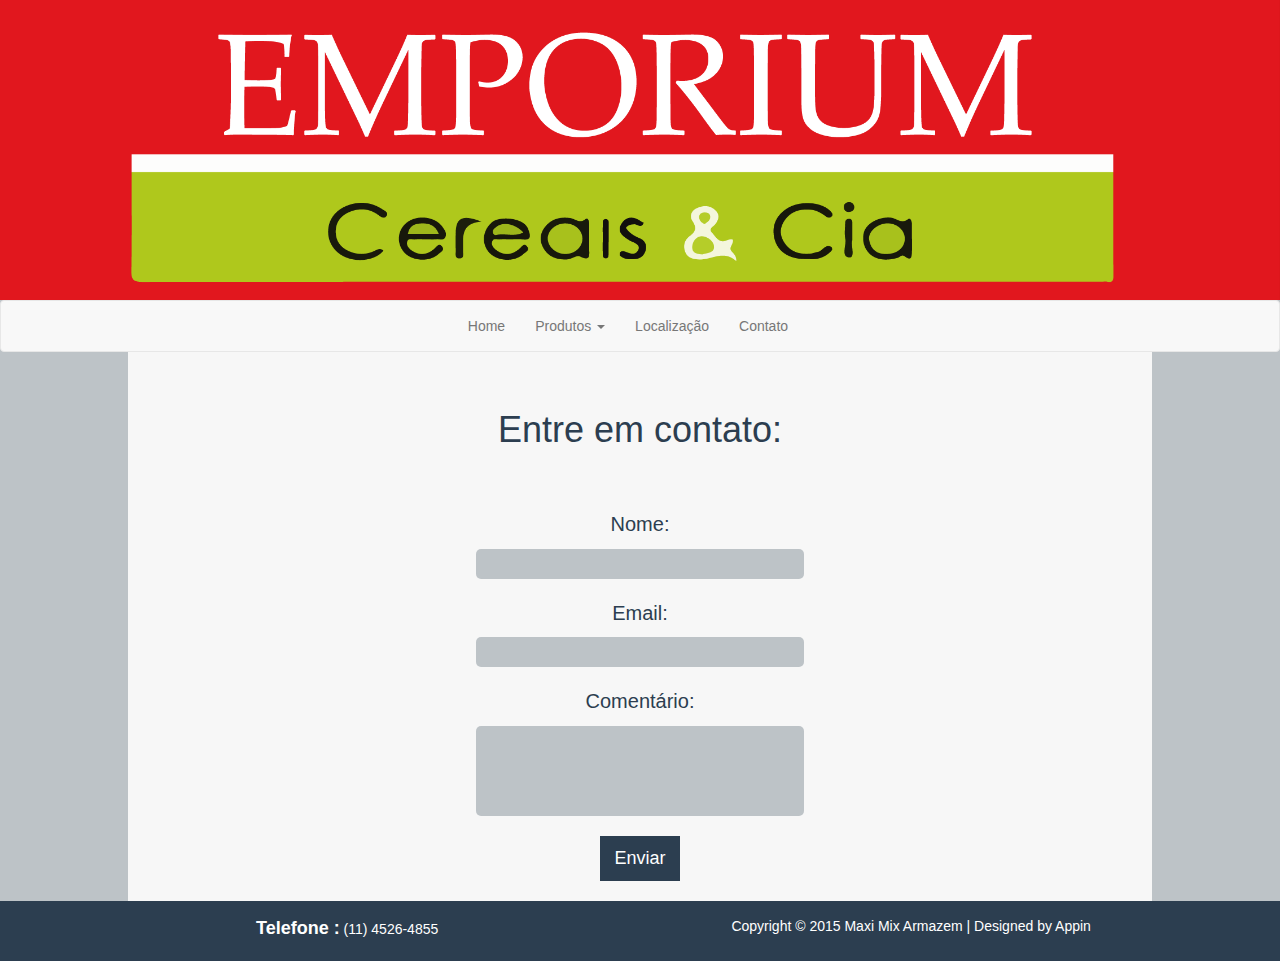
<file: contato.html>
<html>

    <head>

        <title> MaxiMix Armazém</title>
        <meta lang="pt-br">
        <meta charset="utf-8">
        <title> MaxiMix Armazém</title>
        <link rel="stylesheet" type="text/css" href="css/style.css">
        <link href="css/bootstrap-3.1.1.min.css" rel="stylesheet" type="text/css">
<link href='http://netdna.bootstrapcdn.com/font-awesome/4.0.3/css/font-awesome.css' rel='stylesheet'>
        <meta name="viewport" content="width=device-width, user-scalable=no">
        <meta lang="pt-br">
        <meta charset="utf-8">
         <link rel="stylesheet" type="text/css" href="css/local.css">
         <link rel="stylesheet" type="text/css" href="css/contato.css">

    </head>

    <body>
        <!-- começa header -->
        <header>

                    </header>
        <!-- acaba header -->
        <!-- começa menu -->
        <!--/.content-->
    <nav class="navbar navbar-default" role="navigation">
        <div class="navbar-header">
            <button type="button" class="navbar-toggle" data-toggle="collapse" data-target="#bs-example-navbar-collapse-1">
                <span class="sr-only">Toggle navigation</span>
                <span class="icon-bar"></span>
                <span class="icon-bar"></span>
                <span class="icon-bar"></span>
            </button>
        </div>
        <!--/.navbar-header-->

           <div class="collapse navbar-collapse" id="bs-example-navbar-collapse-1">
            <ul class="nav navbar-nav">
                <li><a href="index.html">Home</a></li>

                <li class="dropdown">
                    <a href="produtos.html" class="dropdown-toggle" data-toggle="dropdown">Produtos <b class="caret"></b></a>
                    <ul class="dropdown-menu multi-column columns-3">
                        <div class="row">
                            <div class="col-sm-4">
                                <ul class="multi-column-dropdown">
                                    <li><a href="prod_html/adocantes.html">ADOÇANTES</a></li>
                                    <li><a href="prod_html/azeites-azeitonas.html">AZEITES / AZEITONAS</a></li>
                                    <li><a href="prod_html/azeitona.html">BISCOITOS</a>
                                    <li><a href="prod_html/bacalhau.html">CASTANHAS</a></li>
                                    <li><a href="prod_html/cachaca.html">CEREAIS MATINAIS</a></li>
                                    <li><a href="prod_html/cerveja.html">CHÁS</a></li>
                                    <li><a href="prod_html/conserva.html">CONSERVAS</a></li>
                                    <li><a href="prod_html/destilado.html">DERIVADOS DE SOJA</a></li>
                                </ul>
                            </div>
                             <div class="col-sm-4">
                                <ul class="multi-column-dropdown">


                                    <li><a href="prod_html/doce.html">DOCES</a>
                                    <li><a href="prod_html/frios.html">FARINÁCEOS</a></li>
                                    <li><a href="prod_html/geleiaq.html">FRUTAS SECAS</a></li>
                                    <li><a href="prod_html/geleiaz.html">GRÃOS</a></li>
                                    <li><a href="prod_html/massa.html">LATICÍNEOS</a></li>
                                    <li><a href="prod_html/molho.html">MEL E DERIVADOS</a></li>
                                    <li><a href="prod_html/molhot.html">PRODUTOS SEM GLUTEN</a></li>
                                </ul>
                            </div>
                             <div class="col-sm-4">
                                <ul class="multi-column-dropdown">


                                    <li><a href="prod_html/molhop.html">SEMENTES</a>
                                    <li><a href="prod_html/petisco.html">DIVERSOS</a></li>
                                </ul>
                            </div>
                        </div>
                    </ul>
                </li>
                <li><a href="localizacao.html">Localização</a></li>
                <li><a href="contato.html">Contato</a></li>
            </ul>
        </div>
        <!--/.navbar-collapse-->
    </nav>
    <!--/.navbar-->

        <!--acaba menu -->


        <!-- começa container -->
        <div id="container" align="center">
                    <!-- começa conteudo -->

                <h1>
                    Entre em contato:
                </h1>

            <div class="formuloco">

            <form  class="contatoform" action="#" method="post" name="subCont">
                  <p class="textcont">Nome:</p><input type="text" name="nome" value="" class="caixacont"></br>
                  <p class="textcont">Email:</p><input type="text" name="nome" value="" class="caixacont"></br>
                  <p class="textcont">Comentário:</p><input type="text" name="serie" value="" class="areacont"></br>
                <input class="botao" type="submit" name="subCont" value="Enviar">
            </form>

        </div>


                        <!-- acaba conteudo -->

        </div>
                <!-- acaba container -->

         <!-- começa rodapé -->
        <footer>
            <div class="contatoRapido" align="center">

                <div class="telefone">
                    <strong><span class="tituloRapido">Telefone :</span></strong>
                    <span class="contRapido">(11) 4526-4855 </span>
                </div>



                <div class="cop">
                    <span>Copyright © 2015 Maxi Mix Armazem | Designed by Appin</span>
                </div>
            </div>
            </footer>
        <!-- acaba rodapé -->
<!-------------------- JS -------------------->
<script type="text/javascript" src="http://ajax.googleapis.com/ajax/libs/jquery/1.10.2/jquery.min.js"></script>
<script type="text/javascript" src="js/bootstrap-3.1.1.min.js"></script>
    </body>

</html>
</file>
<file: css/style.css>
@charset "UTF-8";
* { padding: 0; margin: 0; list-style: none; text-decoration: none; color: inherit;font-family: helvetica, sans-serif;}
a { color: inherit; text-decoration: none; }

/* começa header */
header {
    background-image:url(../fotos/a.png);
    background-position: center;
    background-size: cover;
    background-repeat: no-repeat;
    width: 100%;
    height:300px;
    overflow:hidden;
    background-color: #C5151B;
}

header > h1{
    text-align: center;
    padding-top: 5%;
    color: white;
    font-size: 66px;
}
/* termina header */
/* começa menu */


	.dropdown-menu {
		min-width: 200px;
	}
	.dropdown-menu.columns-2 {
		min-width: 400px;
	}
	.dropdown-menu.columns-3 {
		min-width: 600px;
	}
	.dropdown-menu li a {
		padding: 5px 15px;
		font-weight: 300;
	}
	.multi-column-dropdown {
		list-style: none;
	}
	.multi-column-dropdown li a {
		display: block;
		clear: both;
		line-height: 1.428571429;
		color: #333;
		white-space: normal;
	}
	.multi-column-dropdown li a:hover {
		text-decoration: none;
		color: #262626;
		background-color: #f5f5f5;
	}

	@media (max-width: 767px) {
		.dropdown-menu.multi-column {
			min-width: 240px !important;
			overflow-x: hidden;
		}
	}

	@media (max-width: 480px) {
		.content {
			width: 90%;
			margin: 50px auto;
			padding: 10px;
		}
	}

/* termina menu*/
/* começa slide */
#slide {
    width: 100%;
    height: auto;
    background-color: #fff;
    box-shadow: 0px 0px 30px 0px #1a1a1a;
}
/* termina slide*/
/* começa container*/

#container {
    width: 80%;
    padding-top: 3%;
    background-color:    #f7f7f7;
    height: auto;
    margin: 0 auto;
}
/* termina container*/
/* começa conteudo*/

#conteudo{

}

#conteudo > h1{
    text-align: center;
    color: #2C3E50;
}

#conteudo > p {
    width: 80%;
    height: auto;
    text-align: justify;
    color: #000;
    padding-top: 40px;
    padding-bottom: 40px;
    margin: 0 auto;
}
/* termina conteudo*/
/* começa rodapé*/

@media (min-width: 800px) {
footer {
    width: 100%;
    clear: both;

}

.contatoRapido{

    width: 100%;
    clear: both;
    height: auto;
    background-color: #2C3E50;
    padding-bottom: 10px;
    padding-top: 5px;
    position: relative;
}
.telefone{

    color: white;
    float: left;
    margin-right: 104px;
    margin-left: 20%;
    padding-top: 10px;
}

.cop{

    color: white;
    padding-bottom: 15px;
    padding-top: 10px;

}

.tituloRapido{

    font-size: 18px;
    color: white;
}
}
@media (max-width: 800px) {
footer {
    width: 100%;
    clear: both;

}

.contatoRapido{

    width: 100%;
    clear: both;
    height: auto;
    background-color: #CD985C;
    padding-bottom: 10px;
    padding-top: 5px;
    position: relative;
}
.telefone{

    color: white;
    float: left;
    margin-right: 104px;
    margin-left: 20%;
    padding-top: 10px;
}

.cop{

    color: white;
    padding-bottom: 15px;
    padding-top: 10px;

}

.tituloRapido{

    font-size: 18px;
    color: white;
}
}
/* termina rodapé*/
</file>
<file: css/local.css>
h1{

    color: #2C3E50;
}
.titLocal{

    padding-top: 3%;
    color: #2C3E50;
}



/* termina menu*/

/* começa container*/


/* termina container*/
/* começa conteudo*/

iframe {
    margin-bottom: 10%;
    margin-top: 5%;
}

@media (max-width: 800px) {
    iframe {
        height: 20%;
        width: 100%;
    }
}
/* termina conteudo*/
/* começa rodapé*/
</file>
<file: css/contato.css>
.titLocal h1 { color: #2C3E50; }
@media (min-width: 800px) {
.formuloco{

    height: auto;
    width: 80%;
    margin-top: 60px;
}

.textcont{

    font-size: 20px;
    font-family: 'Source Sans Pro',Sans-serif;
    color: #2C3E50;
    margin-top: 20px;
}

.caixacont{

    border: none;
    width: 40%;
    border-radius: 5px;
    background-color: #BDC3C7;
    height: 30px;
    font-family: 'Source Sans Pro',Sans-serif;
    color: white;
    padding: 10px;

}

.areacont{

    border: none;
    width: 40%;
    height: 90px;
    border-radius: 5px;
    background-color: #BDC3C7;
    font-size: 18px;
    font-family: 'Source Sans Pro',Sans-serif;
    color: white;
    padding: 10px;
}

.botao{

    width: 80px;
    padding: 10px;
    font-size: 18px;
    font-family: 'Source Sans Pro',Sans-serif;
    border: none;
    color: white;
    background-color: #2C3E50;
    margin-top: 20px;
    margin-bottom: 20px;
}

.botao:hover {
    background-color: #993D00;
}
}


@media (max-width: 800px) {
.formuloco{

    height: auto;
    width: 80%;
}

.textcont{

    font-size: 20px;
    font-family: 'Source Sans Pro',Sans-serif;
    color: white;
    margin-top: 5px;
}

.caixacont{

    border: none;
    width: 100%;
    border-radius: 5px;
    background-color: #d35400;
    height: 30px;
    font-family: 'Source Sans Pro',Sans-serif;
    color: white;
    padding: 10px;

}

.areacont{

    border: none;
    width: 100%;
    height: 90px;
    border-radius: 5px;
    background-color: #d35400;
    font-size: 18px;
    font-family: 'Source Sans Pro',Sans-serif;
    color: white;
    padding: 10px;
}

.botao{

    width: 80px;
    padding: 10px;
    font-size: 18px;
    font-family: 'Source Sans Pro',Sans-serif;
    border: none;
    color: white;
    background-color: #d35400;
    margin-top: 20px;
    margin-bottom: 20px;
}

}
</file>
